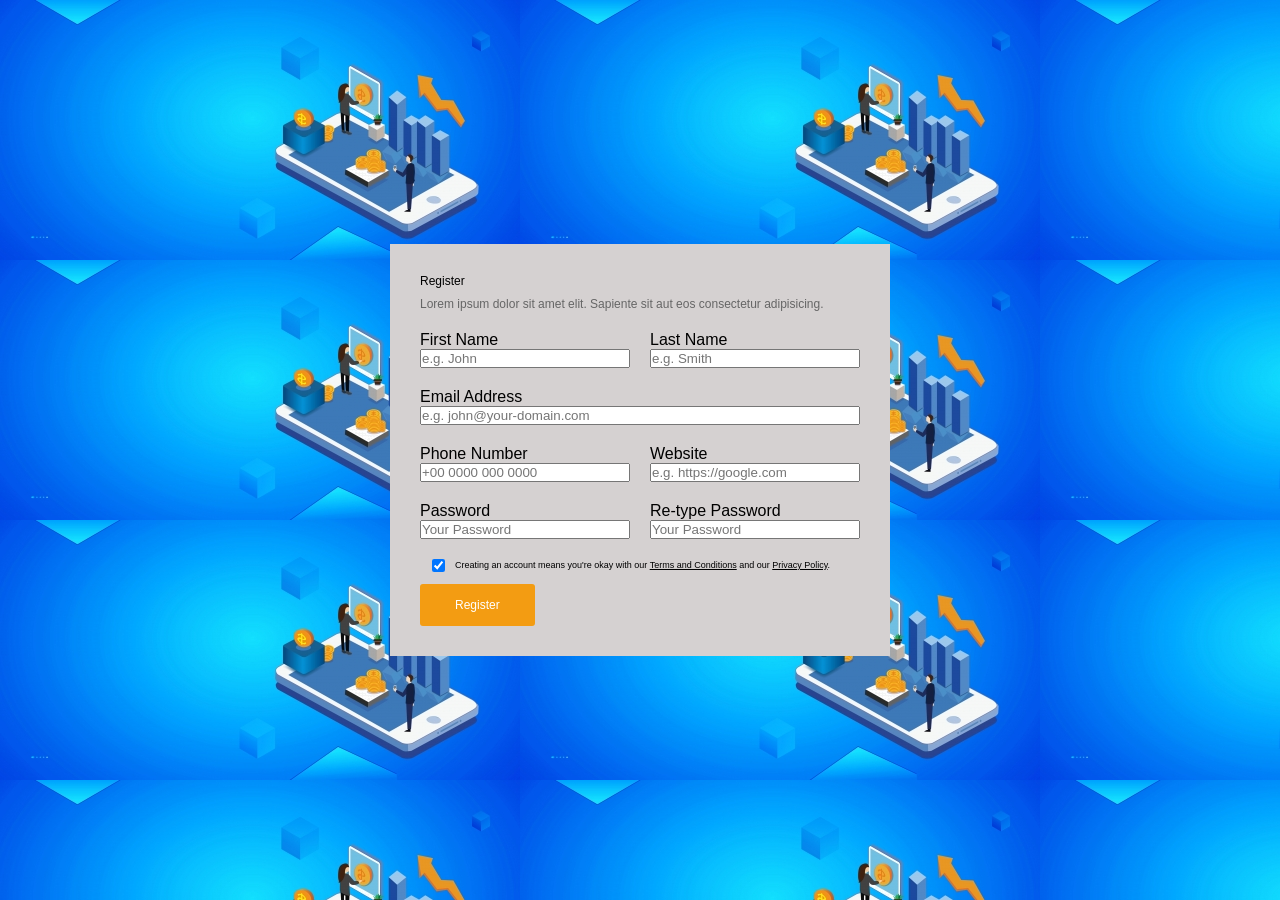
<file: index.html>
<!DOCTYPE html>
<html lang="en">
<head>
    
    <title>Register</title>
    <link rel="stylesheet" href="style.css">
    
</head>
<body>

    <div class="container">
         <div class="section">
            <div class="wrapper">
                <h2>Register</h2>
                <p class="sub">Lorem ipsum dolor sit amet elit. Sapiente sit aut eos consectetur adipisicing.</p>
                
                <form>
                    <div class="row">
                        <div class="group">
                            <label for="first-name">First Name</label>
                            <input type="text" id="first-name" placeholder="e.g. John" required>
                        </div>
                        <div class="group">
                            <label for="last-name">Last Name</label>
                            <input type="text" id="last-name" placeholder="e.g. Smith" required>
                        </div>
                    </div>

                    <div class="group full-width">
                        <label for="email">Email Address</label>
                        <input type="email" id="email" placeholder="e.g. john@your-domain.com" required>
                    </div>

                    <div class="row">
                        <div class="group">
                            <label for="phone">Phone Number</label>
                            <input type="tel" id="phone" placeholder="+00 0000 000 0000">
                        </div>
                        <div class="group">
                            <label for="website">Website</label>
                            <input type="url" id="website" placeholder="e.g. https://google.com">
                        </div>
                    </div>

                    <div class="row">
                        <div class="group">
                            <label for="password">Password</label>
                            <input type="password" id="password" placeholder="Your Password" required>
                        </div>
                        <div class="group">
                            <label for="re-password">Re-type Password</label>
                            <input type="password" id="re-password" placeholder="Your Password" required>
                        </div>
                    </div>

                    <div class="checkbox">
                        <input type="checkbox" id="terms" checked required>
                        <label for="terms">Creating an account means you're okay with our <a href="#">Terms and Conditions</a> and our <a href="#">Privacy Policy</a>.</label>
                    </div>

                    <button type="submit" class="register">Register</button>
                </form>
            </div>
        </div>

        <div class="image-section"></div>
    </div>

</body>
</html>
</file>
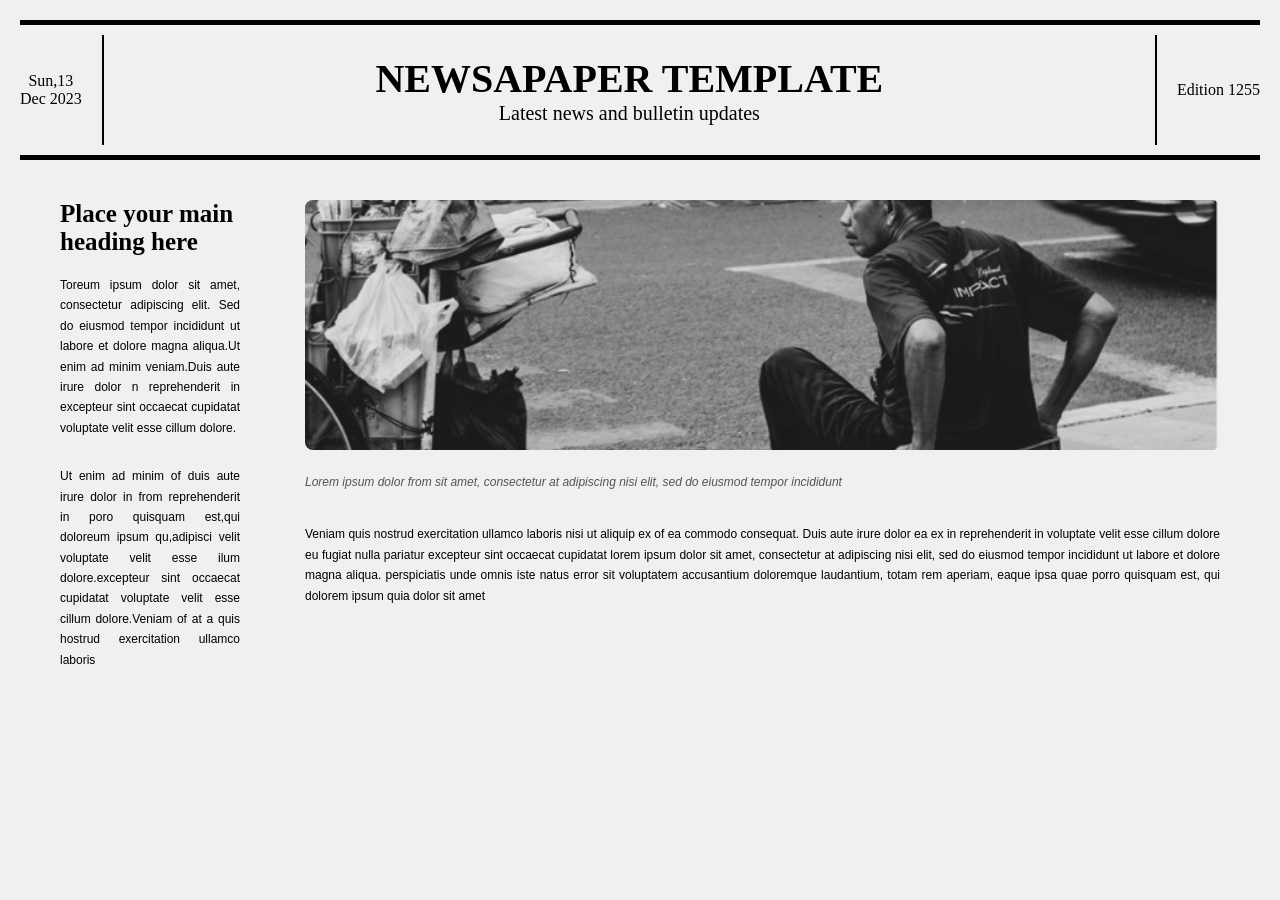
<file: new.html>
<!DOCTYPE html>
<html lang="en">
<head>
    <title>Document</title>
    <link rel="stylesheet" href="nn.css">
</head>
<body>
    <header class="header">
        <div class="date">
            Sun,13<br>
            Dec 2023
        </div>
    <div class="title-section">
     <h1>NEWSAPAPER TEMPLATE</h1>
       <p>
        Latest news and bulletin updates
       </p> 
    </div>
    </div>
    <div class="edition">
            Edition 1255
        </div>  
    </header>
    <section class="content">
        <div class="left-column">
            <h2>Place your main heading here</h2>
            <p>
                Toreum ipsum dolor sit amet, consectetur adipiscing elit. Sed do eiusmod tempor incididunt ut labore et dolore magna aliqua.Ut enim ad minim veniam.Duis aute irure dolor n reprehenderit in excepteur sint occaecat cupidatat voluptate velit esse cillum dolore.
            </p><br>
            <p>
                Ut enim ad minim of duis aute irure dolor in from reprehenderit in poro quisquam est,qui doloreum ipsum qu,adipisci velit voluptate velit esse ilum dolore.excepteur sint occaecat cupidatat voluptate velit esse cillum dolore.Veniam of at a quis hostrud exercitation ullamco laboris
            </p>
        </div>
       <div class="right-column">
        <img src="image.png">
        <p class="caption">
           Lorem ipsum dolor from sit amet, consectetur at adipiscing nisi elit, sed do eiusmod tempor incididunt
        </p>
        <p>
            Veniam quis nostrud exercitation ullamco laboris nisi ut aliquip ex of ea commodo consequat. Duis aute irure dolor ea ex in reprehenderit in voluptate velit esse cillum dolore eu fugiat nulla pariatur
            excepteur sint occaecat cupidatat lorem ipsum dolor sit amet, consectetur at adipiscing nisi elit, sed do eiusmod tempor incididunt ut labore et dolore magna aliqua. perspiciatis unde omnis iste natus error sit
voluptatem accusantium doloremque laudantium, totam rem aperiam, eaque ipsa quae porro quisquam est, qui dolorem ipsum quia dolor sit amet
        </p>
        </div>
    </section>
</body>
</html>
</file>
<file: style.css>
* {
    margin: 0;
    padding: 0;
    box-sizing: border-box;
    font-family:sans-serif;
}
body{
    min-height: 100vh;
    display: flex;
    justify-content: center;
    align-items: center;
    background: #ececec;
    background-image: url("bg.jpg");
}
.container{
    width: 500px;
    max: width 20%;
    min-height: 250px;
    display:flex;
    overflow:hidden;
}
.section{
    flex:3;
    background:#d5d1d1;
    padding:50px 60px;
    
}
.wrapper h2{
    font-size: 12px;
    font-weight: 400;
    margin-bottom: 10px;
}
.sub{
    font-size: 12px;
    color: #666;
    margin-bottom:20px;
    line-height: 1.1;
}
.row{
    display: flex;
    gap: 20px;
    margin-bottom: 20px;
}
.group{
    flex:1;
}
.label{
    display: block;
    font-size: 12px;
    margin-bottom: 8px;
}
.input{
    width: 100%;
    padding: 12px;
    font-size: 14px;
    border: 1px solid #ccc;
    border-radius: 4px;
}
.checkbox{
    display:flex;
    align-items:flex-start;
    gap:10px;
    margin:12px;
    font-size:9px;
    color:#000000;
    line-height:1.5;
}

.checkbox a{
    color:#000000;
    text-decoration:underline;
}
.register{
    background:#f39c12;
    color:#fff;
    border:none;
    padding:14px 35px;
    font-size:12px;
    cursor:pointer;
    border-radius:3px;
    transition:0.3s;
}
.register:hover{
    background:#e67e22;
}
 .section{
        padding:30px;
 }
.row {
    display: flex;
    gap: 20px;
    margin-bottom: 20px;
}
.group {
    flex: 1;
    display: flex;
    flex-direction: column;
}
.full-width {
    width: 100%;
    flex: none;
    margin-bottom: 20px;
}
</file>
<file: nn.css>
*{
    margin: 0;
    padding: 0;
    box-sizing: border-box;
}
body{
    background: #f0f0f0;
    font-family: Arial, sans-serif;
    padding:20px;
}
.container{
    max-width: 800px;
    margin: 0 auto;
    background: #fff;
    padding: 20px;
    border-radius: 8px;
    box-shadow: 0 0 10px rgba(0,0,0,0.1);
}

.content{
    display: grid;
    grid-template-columns: 220px 1fr;
    gap: 25px;
    padding:0 20px;
    margin-top:20px;
    align-items:flex-start;
}
.left-column{
    flex: 1;
    display: flex;
    flex-direction: column;
    justify-content: center;
    padding: 20px;
    width:220px;
}
.right-column{
    flex: 3;
    display: flex;
    flex-direction: column;
    justify-content: flex-start;
    gap: 12px;
    padding: 20px;
}
.header{
    text-align: center;
    margin-bottom: 20px;
    display:flex;
    justify-content: space-between;
    border-top: 5px black solid;
    border-bottom: 5px black solid;
    padding:10px 0;
    font-family:bold sans-serif;
    font-size:60pt - 72pt;
    align-items: center;
}
.date
.edition{
    display: flex;
    justify-content: space-between;
    margin-bottom: 20px;
    font-size:10pt - 12pt;
    font-family:geometric sans-serif;
}
.title-section{
   flex: 1;
    text-align: center;
    border-left: 2px solid black;
    border-right: 2px solid black;
    padding:20px;
    margin-left: 20px;
    margin-right: 20px;
    font-size:20px;
}

.left-column h2{
    font-family:"Times New Roman";
    font-size:25px;
    margin-bottom:20px;
    line-height:1.1;
}

.left-column p{
    font-size:12px;
    line-height:1.7;
    text-align:justify;
     margin-bottom:10px;
}
.right-column{
    width:100%;
}
.right-column img{
    width:100%;
    height:250px;
    object-fit:cover;
    border-radius:8px;
}
.caption{
    font-style:italic;
    margin:10px 0 20px;
    color:#555;
    margin-top:10px;
    text-align:center;
}

.right-column p{
   font-size:12px;
    line-height:1.7;
    text-align:justify;
}
</file>
